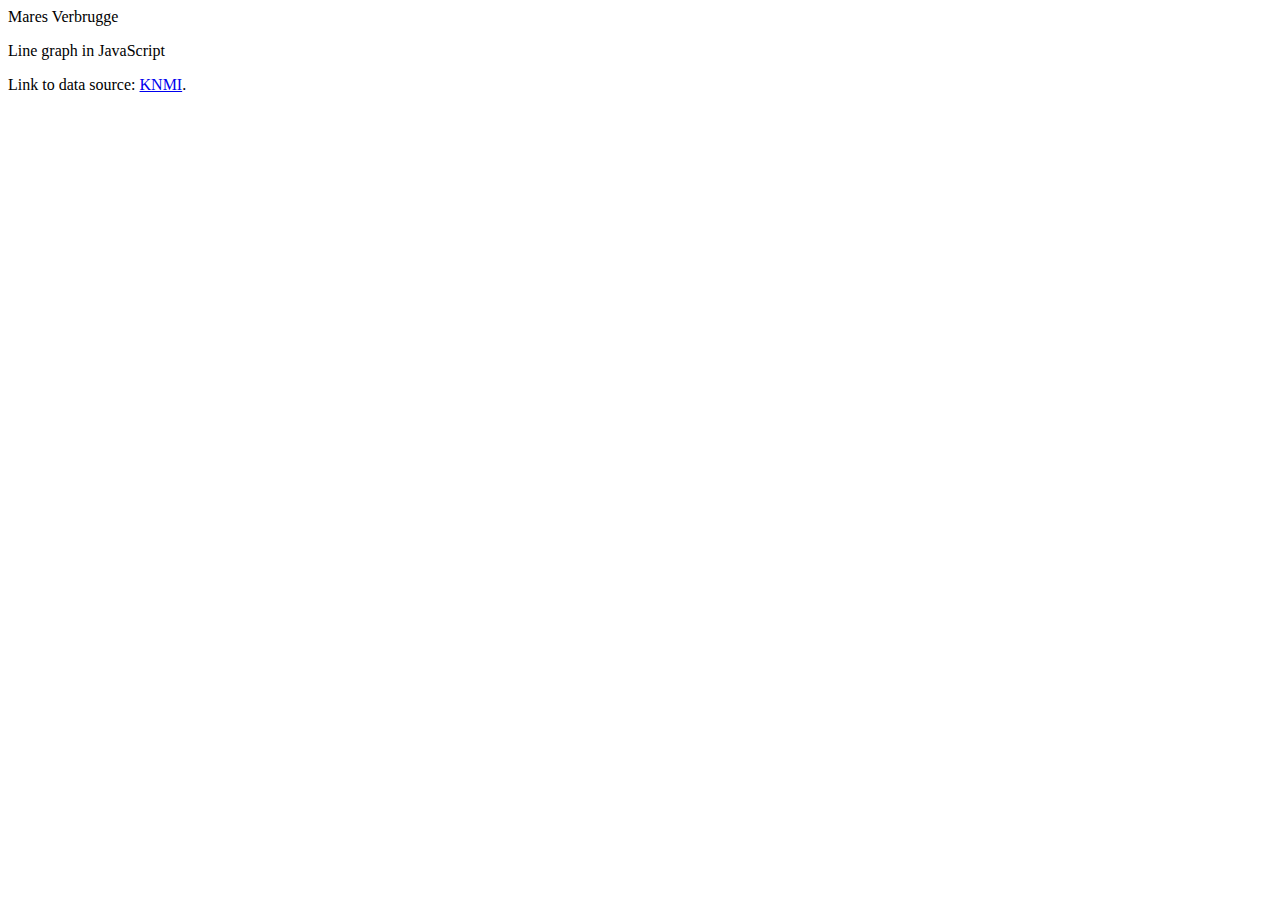
<file: Homework/Week_2/index.html>
<html>
  <head>
    <title>My website</title>
  </head>
  <body>

    <p>Mares Verbrugge</p>
    <p>Line graph in JavaScript
    <p>Link to data source:
    <a href="http://projects.knmi.nl/klimatologie/daggegevens/selectie.cgi">KNMI</a>.

  </body>
</html>
</file>
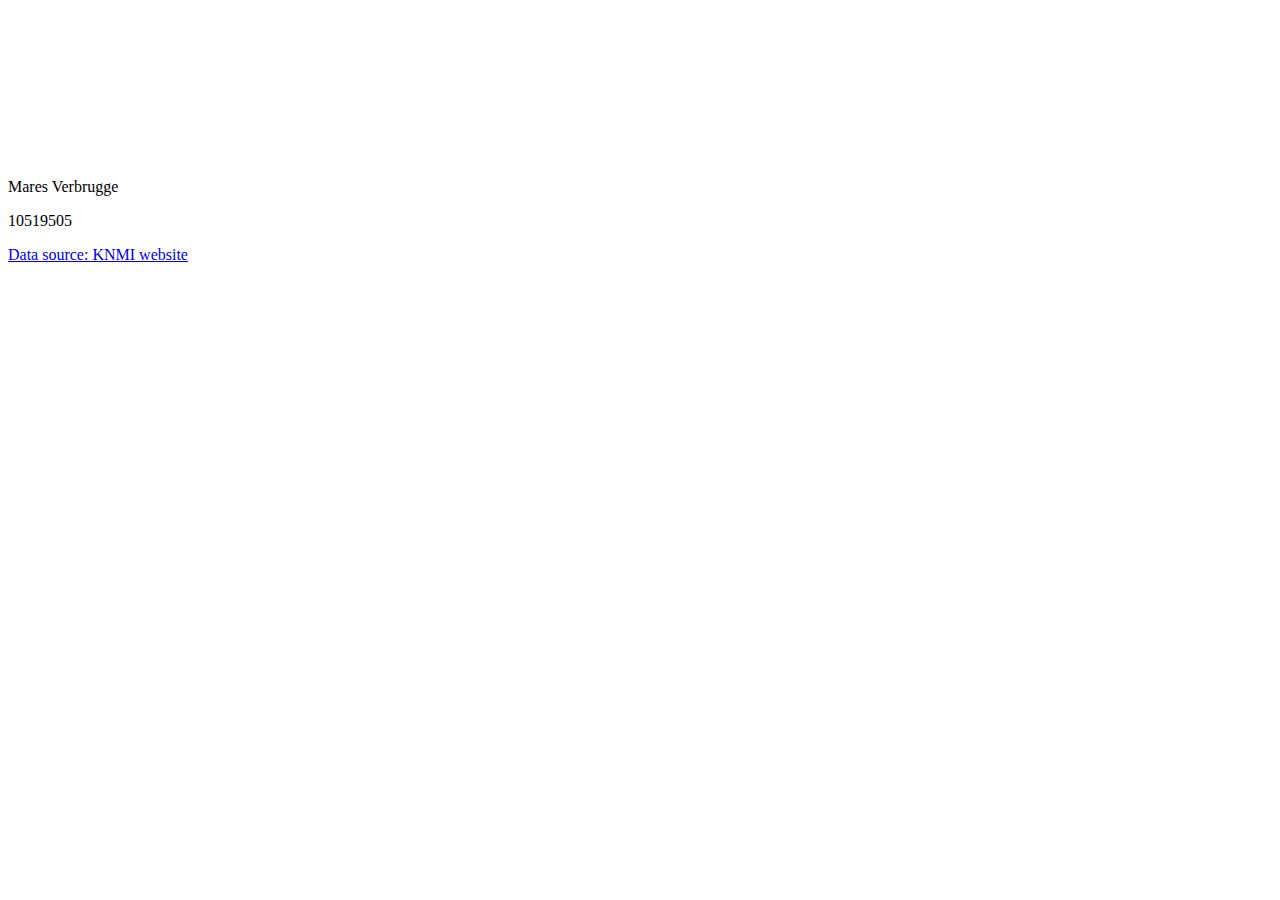
<file: Homework/Week_5/d3line.html>
<!DOCTYPE html>
<!-- 
Mares Verbrugge
10519505 -->

<html>
	<meta charset="utf-8">

	<head>

        <style>
        .line {
            fill: none;
            stroke: steelblue;
            stroke-width: 1.5px;
        }
        </style>

		<!-- load D3 library -->
		<script src="https://d3js.org/d3.v4.min.js"></script>
		<!-- load own javascript file -->
		<script src="d3line.js"></script>	

	</head>

	<body>
		<svg class="linegraph"></svg>

        <article>
            <p> Mares Verbrugge </p>
            <p> 10519505 </p>	
        </article>
        <div class="source">
            <a href="http://projects.knmi.nl/klimatologie/daggegevens/selectie.cgi">Data source: KNMI website</a>
          </div>
  	</body>

</html>
</file>
